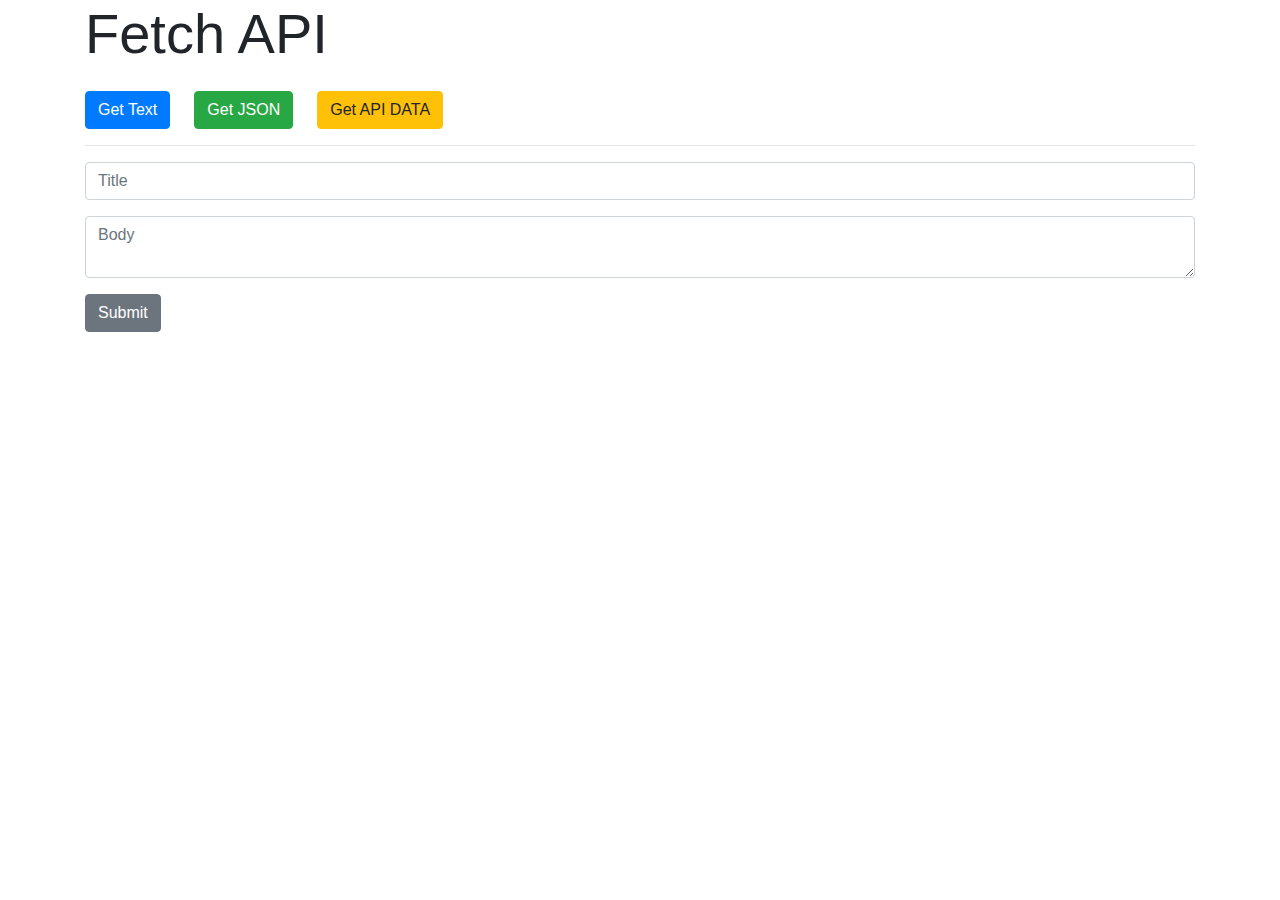
<file: Fetch Api/index.html>
<!DOCTYPE html>
<html lang="en">
<head>
    <meta charset="UTF-8">
    <meta name="viewport" content="width=device-width, initial-scale=1.0">
    <link rel="stylesheet" href="https://cdn.jsdelivr.net/npm/bootstrap@4.4.1/dist/css/bootstrap.min.css" integrity="sha384-Vkoo8x4CGsO3+Hhxv8T/Q5PaXtkKtu6ug5TOeNV6gBiFeWPGFN9MuhOf23Q9Ifjh" crossorigin="anonymous">
    <title>Fetch API</title>
</head>
<body>
    <div class="container">
        <h1 class="display-4 mb-4">Fetch API</h1>
        <div class="d-flex">
            <button class="btn btn-primary mr-4" id="getText">Get Text</button>
            <button class="btn btn-success mr-4" id="getUsers">Get JSON</button>
            <button class="btn btn-warning mr-4" id="getPosts">Get API DATA</button>
        </div>    
        <hr>
        <div id="output"></div>
        <form id="addPost">
            <div class="form-group">
                <input type="text" id="title" class="form-control" placeholder="Title">
            </div>
            <div class="form-group">
                <textarea id="body" class="form-control" placeholder="Body"></textarea>
            </div>
            <input type="submit" class="btn btn-secondary" value="Submit">
        </form>
    </div>

    <script>
        document.getElementById('getText').addEventListener('click', getText);
        // now do the same thing for json file
        document.getElementById('getUsers').addEventListener('click', getUsers);
        document.getElementById('getPosts').addEventListener('click', getPosts);
        document.getElementById('addPost').addEventListener('submit', addPosts);


        function getText(){
            // we have to fetch a txt file
            // takes a parameter either url or filename , whatever we are fetching.
            // returns a promise so use .then
            /*
            fetch('sample.txt')
            .then(function (res){
               // console.log(res.text());  //res is a response, we want the text in the file so use .text()
                return res.text();
            })
            .then(function(data){
                console.log(data);
            }) */    
            
            // with arrow function looks much cleaner
            
            fetch('sample.txt')
            .then((res) => res.text())
            //.then((data) => console.log(data)); // this logs the data.if we want to insert it in html use { }.
            .then((data) => {
                document.getElementById('output').innerHTML = data;
            }) // if we want to catch errors with promises
            .catch((err) => console.log(err))
        }

        // fetches from json file
        function getUsers(){
            fetch('users.json')
            .then((res) => res.json())
            //.then((data) => console.log(data));
            .then((data) => {
                // use loop as objects
                let output = '<h2 class="mb-4">Users</h2>';
                data.forEach(function(user){
                    output += `
                    <ul class="list-group mb-3">
                        <li class="list-group-item">ID: ${user.id}</li>
                        <li class="list-group-item">Name: ${user.name}</li>
                        <li class="list-group-item">Email: ${user.email}</li>
                    </ul>    
                    `;
                });
            document.getElementById('output').innerHTML = output;
            });
        }

        //fetches from outside apis
        function getPosts(){
            fetch('https://jsonplaceholder.typicode.com/posts')
            .then((res) => res.json())
            .then((data) => {
                let output = '<h2 class="mb-4">Posts</h2>';
                data.forEach(function(post){
                    output += `
                        <div class="card card-body mb-3">
                            <h3>${post.title}</h3>
                            <p>${post.body}</p>
                        </div>    
                    `;
                });
                document.getElementById('output').innerHTML = output;
            })
        }

        function addPosts(e){
            e.preventDefault();
            // get values of title and body fields
            let title = document.getElementById('title').value;
            let body = document.getElementById('body').value;

            fetch('https://jsonplaceholder.typicode.com/posts',{
                method:'POST',
                headers:{
                    'Accept': 'application/json, text/plain, */*',
                    'Content-type':'application/json'
                },
                body:JSON.stringify({title:title,body:body})
            })
            .then((res) => res.json())
            .then((data) =>console.log(data));
        }

    </script>
</body>
</html>
</file>
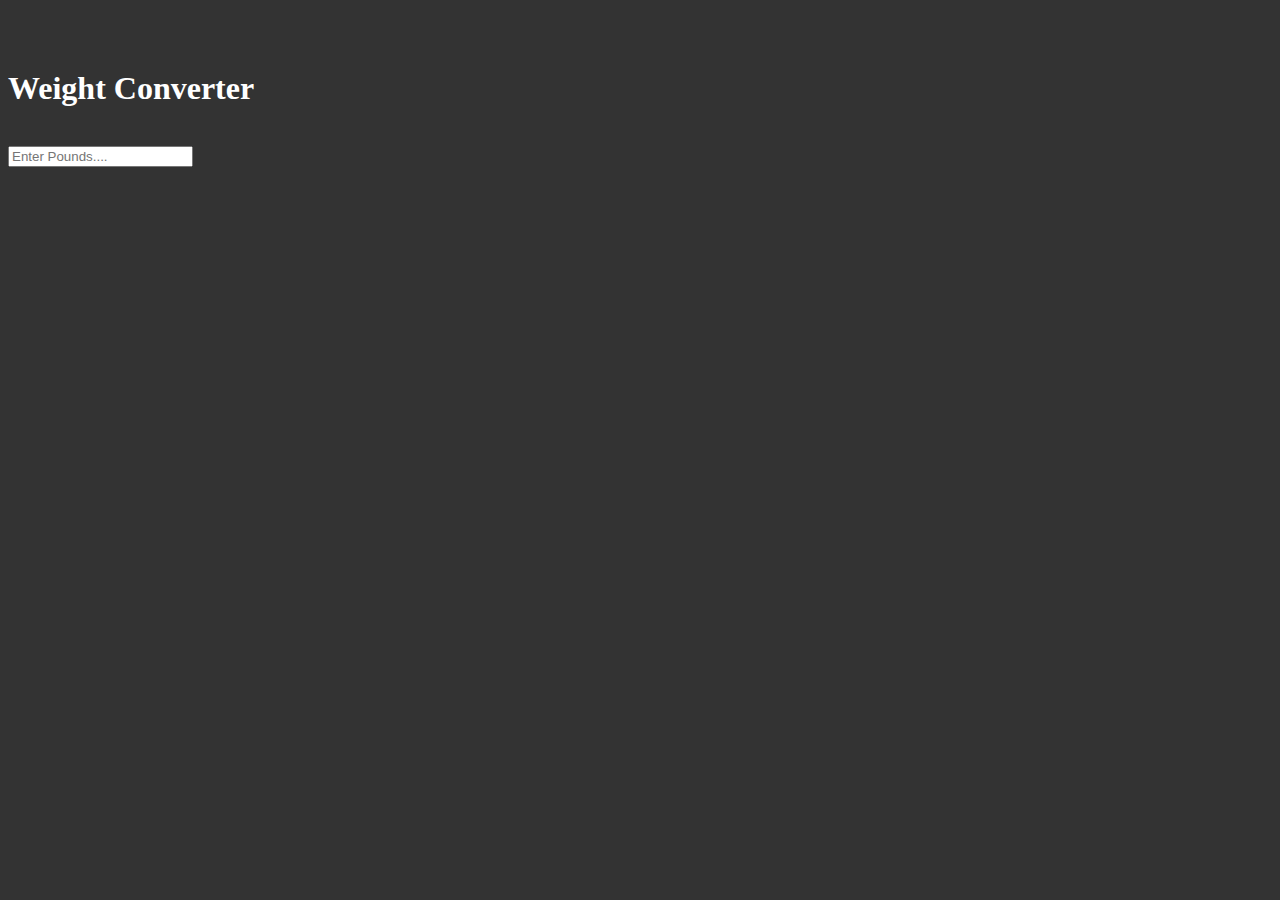
<file: Weight Converter/index.html>
<!DOCTYPE html>
<html lang="en">
<head>
    <meta charset="UTF-8">
    <meta name="viewport" content="width=device-width, initial-scale=1.0">
    <link href="https://cdn.jsdelivr.net/npm/bootstrap@5.3.1/dist/css/bootstrap.min.css" rel="stylesheet" integrity="sha384-4bw+/aepP/YC94hEpVNVgiZdgIC5+VKNBQNGCHeKRQN+PtmoHDEXuppvnDJzQIu9" crossorigin="anonymous">
    <title>Weight Converter</title>
    <style>
        body{
            margin-top:70px;
            background: #333;
            color:#fff;
        }
        #gramsOutput,#kgOutput,#ozOutput,h4{
            color: #fff;
        }
    </style>
</head>
<body>
    <div class="container">
        <div class="row">
            <div class="col-md-6 offset-md-3">
                <h1 class="display-4 text-center">Weight Converter</h1>
                <br>
                <form>
                    <div class="form-group">
                        <input 
                        id="lbsinput"
                        type="number" 
                        class="form-control form-control-lg" 
                        placeholder="Enter Pounds....">
                        <br>
                    </div>
                </form>
                <div id="output">
                    <div class="card bg-primary mb-2">
                        <div class="card-body">
                            <h4>Grams:</h4>
                            <div id="gramsOutput"></div>
                        </div>
                    </div>

                    <div class="card bg-success mb-2">
                        <div class="card-body">
                            <h4>Kilograms:</h4>
                            <div id="kgOutput"></div>
                        </div>
                    </div>

                    <div class="card bg-danger mb-2">
                        <div class="card-body">
                            <h4>Ounces:</h4>
                            <div id="ozOutput"></div>
                        </div>
                    </div>
                </div>
            </div>
        </div>
    </div>
    

    <script src="weight.js"></script>
</body>
</html>
</file>
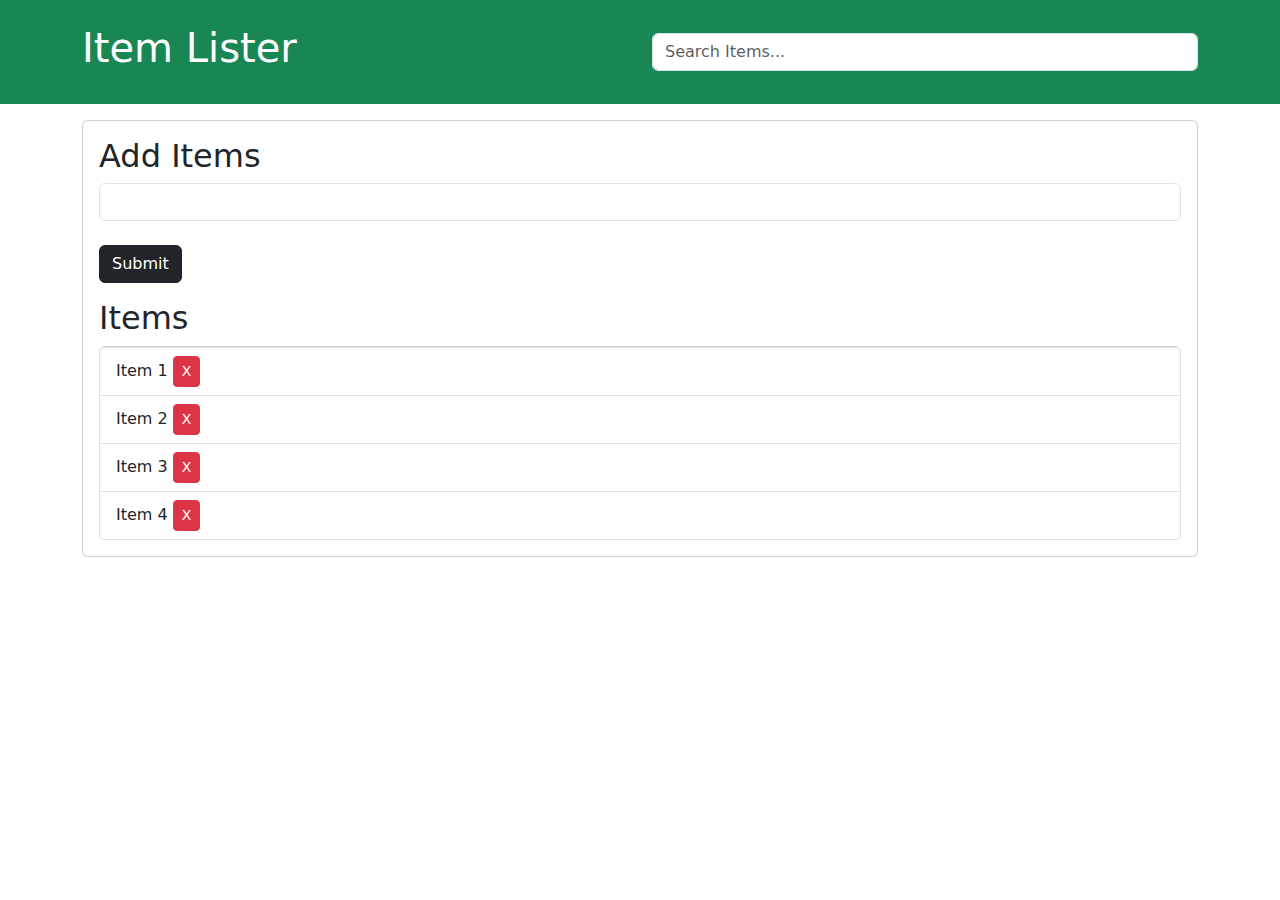
<file: Item Lister/item.html>
<!DOCTYPE html>
<html lang="en">
<head>
    <meta charset="UTF-8">
    <meta http-equiv="X-UA-Compatible" content="IE=edge">
    <meta name="viewport" content="width=device-width, initial-scale=1.0">
    <link rel="stylesheet" href="https://cdn.jsdelivr.net/npm/bootstrap@5.3.0/dist/css/bootstrap.min.css">
    <title>Item Lister</title>
</head>
<body>
    <header id="main-header" class="bg-success text-white p-4 mb-3">
        <div class="container">
          <div class="row">
            <div class="col-md-6">
                <h1 id="header-title">Item Lister</h1>
            </div>
            <div class="col-md-6 align-self-center">
                <input type="text" class="form-control" id="filter" placeholder="Search Items...">
            </div>
          </div>
        </div>
      </header>
      
      <div class="container">
       <div id="main" class="card card-body">
        <h2 class="title">Add Items</h2>
        <form id="addForm" class="form-inline mb-3">
          <input type="text" class="form-control mr-2" id="item"> <br>
          <input type="submit" class="btn btn-dark" value="Submit">
        </form>
        <h2 class="title">Items</h2>
        <ul id="items" class="list-group">
          <li class="list-group-item">Item 1 <button class="btn btn-danger btn-sm float-right delete">X</button></li>
          <li class="list-group-item">Item 2 <button class="btn btn-danger btn-sm float-right delete">X</button></li>
          <li class="list-group-item">Item 3 <button class="btn btn-danger btn-sm float-right delete">X</button></li>
          <li class="list-group-item">Item 4 <button class="btn btn-danger btn-sm float-right delete">X</button></li>
        </ul>
       </div>
      </div>
    <script src="list.js"></script>
        
</body>
</html>
</file>
